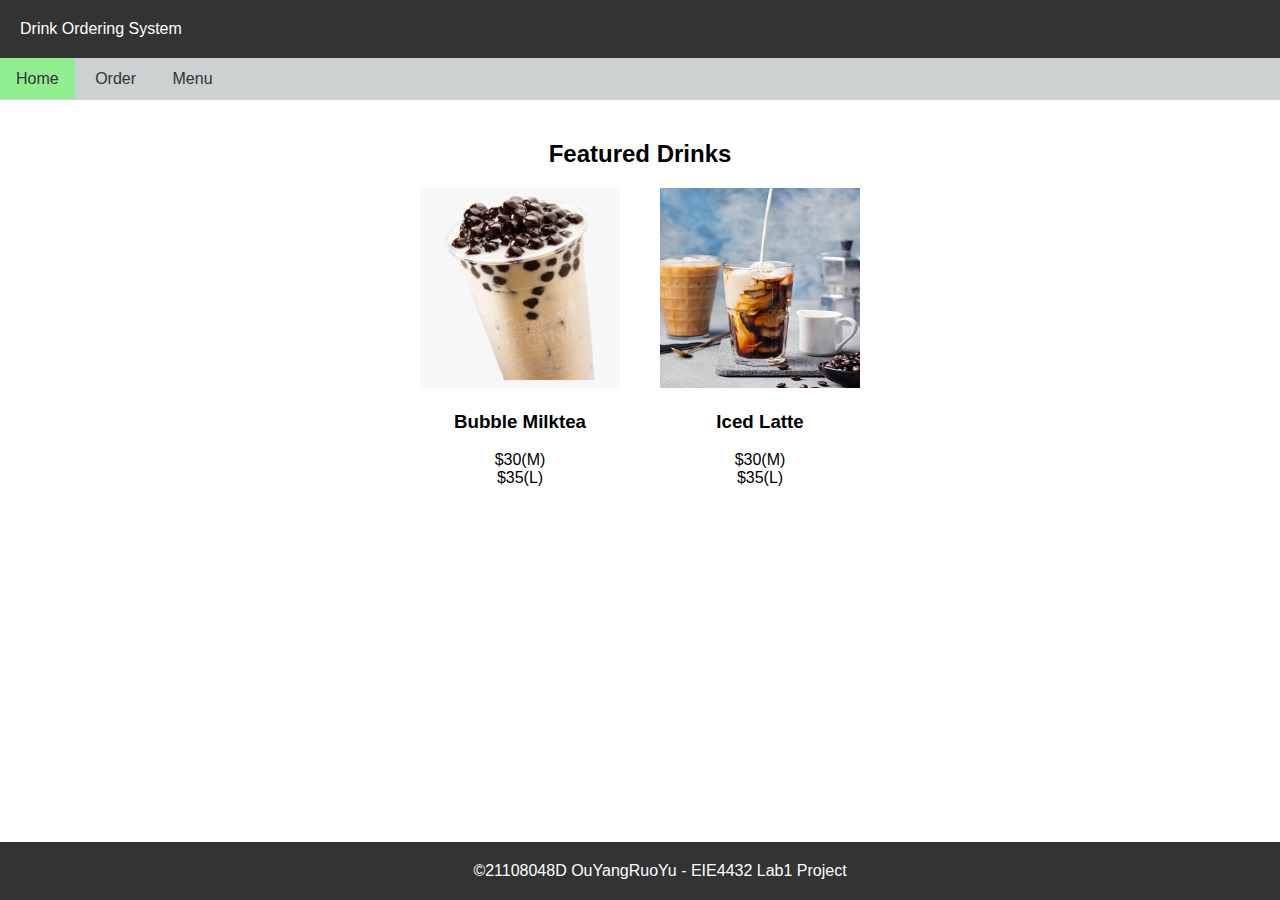
<file: index.html>
<!DOCTYPE html>
<html>
    <head>
        <link rel="stylesheet" href="styles/main.css">
        <title>21108048D_Drink Ordering System</title>
    </head>
    <body>
        <header>Drink Ordering System</header>
    
    <nav><ul>
        <li class="currentPage"><a href="#">Home</a></li>
        <li><a href="#">Order</a></li>
        <li><a href="#">Menu</a></li>
    </ul></nav>
    <main>
            <h2 class="section-header">Featured Drinks</h2>
            <div class="featured-drinks">
                <div class="drink-container">
                    <div class="drink">
                        <img src="assets/bubble-milktea.png" alt="Bubble Milktea">
                        <h3>Bubble Milktea</h3>
                        <P>$30(M)<br>$35(L)</P>
                    </div>
                </div>
                <div class="drink-container">
                    <div class="drink">
                        <img src="assets/iced-latte.jpg" alt="Iced Latte">
                        <h3>Iced Latte</h3>
                        <P>$30(M)<br>$35(L)</P>
                    </div>
                </div>
            </div>
    </main>    
    <footer>
        ©21108048D OuYangRuoYu - EIE4432 Lab1 Project
    </footer>    
    </body>
</html>
</file>
<file: styles/main.css>
body{
    font-family: Arial, sans-serif;
    padding: 0px;
    margin: 0px;
    display: flex;
    flex-direction: column;
    min-height: 100%;
}
header{
    padding: 20px;
    color: #fff;
    background-color: #333;
}
nav ul{
    list-style: none;
    padding-top: 12px;
    padding-bottom: 12px;
    padding-left: 0px;
    padding-right: 0px;
    margin: 0px;
    background-color: #CCD1D1;
}
nav ul li{
    display: inline;
    padding-top: 12px;
    padding-bottom: 12px;
    padding-left: 16px;
    padding-right: 16px;
}
nav ul li a{
    text-decoration: none;
    color: #333;
}
nav ul li:hover{
    background-color: #90EE90; 
}
li.currentPage{
    background-color: #90EE90;
}
main{
    flex: 1;
    padding: 20px;
}
.section-header{
    text-align: center;
}
.featured-drinks{
    display: flex;
    justify-content: center;
}
.drink-container{
    display: flex;
}
.drink{
    padding-top: 0px;
    padding-bottom: 0px;
    margin-top: 0px;
    margin-bottom: 0px;
    padding-left: 10px;
    padding-right: 10px;
    margin-left: 10px;
    margin-right: 10px;
    text-align: center;
}
.drink img{
    width: 200px;
    height: 200px;
}
footer{
    background-color: #333;
    color: #FFF;
    padding: 20px;
    text-align: center;
    position: fixed;
    bottom: 0;
    left: 0;
    width: 100%;
}
</file>
